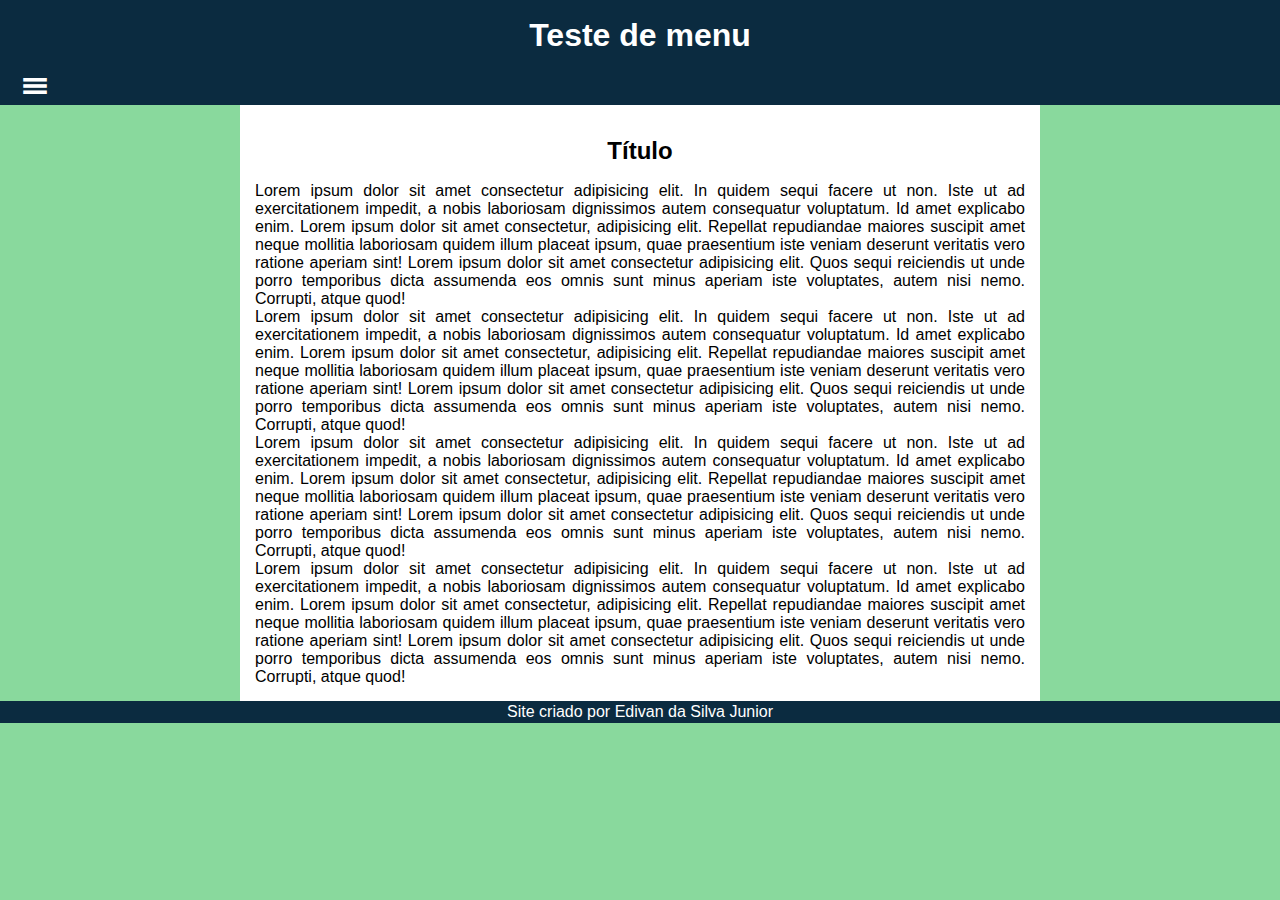
<file: menu002/index.html>
<!DOCTYPE html>
<html lang="pt-br">
<head>
    <meta charset="UTF-8">
    <meta http-equiv="X-UA-Compatible" content="IE=edge">
    <meta name="viewport" content="width=device-width, initial-scale=1.0">
    <title>Menu002</title>
    <link href="https://fonts.googleapis.com/icon?family=Material+Icons" rel="stylesheet">
    <link rel="stylesheet" href="estilos/style.css">
</head>
<body>

    <input type="checkbox" id="check">

    <nav id="sideBar">
        <h3>
            Painel de controle

            <label for="check">
                <span class="material-icons" id="closeMenu">
                    cancel
                </span>
            </label>

            
        </h3>

        <menu>
            <li>
                <span class="material-icons">
                    dashboard_customize
                </span>
                <a href="">Dashboard</a>
            </li>
            <li>
                <span class="material-icons">
                    auto_stories
                </span>
                <a href="">Páginas</a>
            </li>
            <li>
                <span class="material-icons">
                    chat
                </span>
                <a href="">Mensagens</a>
            </li>
            <li>
                <span class="material-icons">
                    settings
                </span>
                <a href="">Configurações</a>
            </li>
            <li>
                <span class="material-icons">
                    functions
                </span>
                <a href="">Funções</a>
            </li>
        </menu>
    </nav>

    <header>
        <h1>Teste de menu</h1>

        <label for="check">
            <span class="material-icons" id="iconBurger">
                menu
            </span>
        </label>

    </header>
    <main>
        <h2>Título</h2>

        <p>Lorem ipsum dolor sit amet consectetur adipisicing elit. In quidem sequi facere ut non. Iste ut ad exercitationem impedit, a nobis laboriosam dignissimos autem consequatur voluptatum. Id amet explicabo enim. Lorem ipsum dolor sit amet consectetur, adipisicing elit. Repellat repudiandae maiores suscipit amet neque mollitia laboriosam quidem illum placeat ipsum, quae praesentium iste veniam deserunt veritatis vero ratione aperiam sint! Lorem ipsum dolor sit amet consectetur adipisicing elit. Quos sequi reiciendis ut unde porro temporibus dicta assumenda eos omnis sunt minus aperiam iste voluptates, autem nisi nemo. Corrupti, atque quod!</p>

        <p>Lorem ipsum dolor sit amet consectetur adipisicing elit. In quidem sequi facere ut non. Iste ut ad exercitationem impedit, a nobis laboriosam dignissimos autem consequatur voluptatum. Id amet explicabo enim. Lorem ipsum dolor sit amet consectetur, adipisicing elit. Repellat repudiandae maiores suscipit amet neque mollitia laboriosam quidem illum placeat ipsum, quae praesentium iste veniam deserunt veritatis vero ratione aperiam sint! Lorem ipsum dolor sit amet consectetur adipisicing elit. Quos sequi reiciendis ut unde porro temporibus dicta assumenda eos omnis sunt minus aperiam iste voluptates, autem nisi nemo. Corrupti, atque quod!</p>

        <p>Lorem ipsum dolor sit amet consectetur adipisicing elit. In quidem sequi facere ut non. Iste ut ad exercitationem impedit, a nobis laboriosam dignissimos autem consequatur voluptatum. Id amet explicabo enim. Lorem ipsum dolor sit amet consectetur, adipisicing elit. Repellat repudiandae maiores suscipit amet neque mollitia laboriosam quidem illum placeat ipsum, quae praesentium iste veniam deserunt veritatis vero ratione aperiam sint! Lorem ipsum dolor sit amet consectetur adipisicing elit. Quos sequi reiciendis ut unde porro temporibus dicta assumenda eos omnis sunt minus aperiam iste voluptates, autem nisi nemo. Corrupti, atque quod!</p>

        <p>Lorem ipsum dolor sit amet consectetur adipisicing elit. In quidem sequi facere ut non. Iste ut ad exercitationem impedit, a nobis laboriosam dignissimos autem consequatur voluptatum. Id amet explicabo enim. Lorem ipsum dolor sit amet consectetur, adipisicing elit. Repellat repudiandae maiores suscipit amet neque mollitia laboriosam quidem illum placeat ipsum, quae praesentium iste veniam deserunt veritatis vero ratione aperiam sint! Lorem ipsum dolor sit amet consectetur adipisicing elit. Quos sequi reiciendis ut unde porro temporibus dicta assumenda eos omnis sunt minus aperiam iste voluptates, autem nisi nemo. Corrupti, atque quod!</p>
    </main>
    <footer>
        <p>Site criado por Edivan da Silva Junior</p>
    </footer>
</body>
</html>
</file>
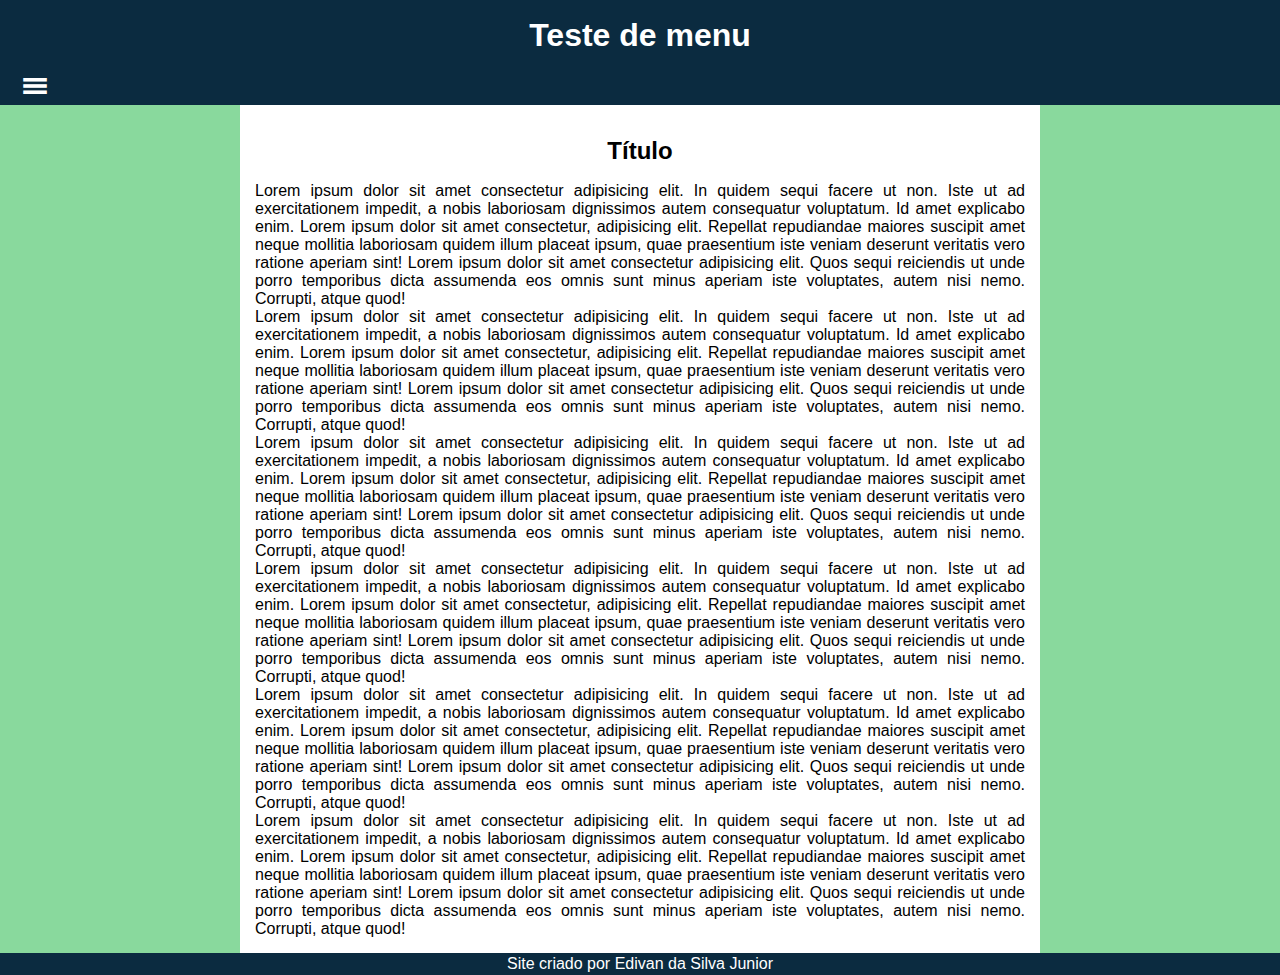
<file: menu003/index.html>
<!DOCTYPE html>
<html lang="pt-br">
<head>
    <meta charset="UTF-8">
    <meta http-equiv="X-UA-Compatible" content="IE=edge">
    <meta name="viewport" content="width=device-width, initial-scale=1.0">
    <title>Menu003</title>
    <link href="https://fonts.googleapis.com/icon?family=Material+Icons" rel="stylesheet">
    <link rel="stylesheet" href="estilos/style.css">
</head>
<body>

    <a href=" https://wa.me/5511941956789?text=Olá!%20:)%20podemos%20te%20ajudar?" target="_blank">
        <img src="imagens/whatsapp-50x50.png" alt="">
    </a>

    <nav id="sideBar">
        <h3>
            Painel de controle

            <span class="material-icons" id="closeMenu">
                cancel
            </span>
            
        </h3>

        <menu>
            <li>
                <span class="material-icons">
                    dashboard_customize
                </span>
                <a href="#">Dashboard</a>
            </li>
            <li>
                <span class="material-icons">
                    auto_stories
                </span>
                <a href="#">Páginas</a>
            </li>
            <li>
                <span class="material-icons">
                    chat
                </span>
                <a href="#">Mensagens</a>
            </li>
            <li>
                <span class="material-icons">
                    settings
                </span>
                <a href="#">Configurações</a>
            </li>
            <li>
                <span class="material-icons">
                    functions
                </span>
                <a href="#">Funções</a>
            </li>
        </menu>
    </nav>

    <header>
        <h1>Teste de menu</h1>

        <span class="material-icons" id="iconBurger">
            menu
        </span>
        
    </header>
    <main>
        <h2>Título</h2>

        <p>Lorem ipsum dolor sit amet consectetur adipisicing elit. In quidem sequi facere ut non. Iste ut ad exercitationem impedit, a nobis laboriosam dignissimos autem consequatur voluptatum. Id amet explicabo enim. Lorem ipsum dolor sit amet consectetur, adipisicing elit. Repellat repudiandae maiores suscipit amet neque mollitia laboriosam quidem illum placeat ipsum, quae praesentium iste veniam deserunt veritatis vero ratione aperiam sint! Lorem ipsum dolor sit amet consectetur adipisicing elit. Quos sequi reiciendis ut unde porro temporibus dicta assumenda eos omnis sunt minus aperiam iste voluptates, autem nisi nemo. Corrupti, atque quod!</p>

        <p>Lorem ipsum dolor sit amet consectetur adipisicing elit. In quidem sequi facere ut non. Iste ut ad exercitationem impedit, a nobis laboriosam dignissimos autem consequatur voluptatum. Id amet explicabo enim. Lorem ipsum dolor sit amet consectetur, adipisicing elit. Repellat repudiandae maiores suscipit amet neque mollitia laboriosam quidem illum placeat ipsum, quae praesentium iste veniam deserunt veritatis vero ratione aperiam sint! Lorem ipsum dolor sit amet consectetur adipisicing elit. Quos sequi reiciendis ut unde porro temporibus dicta assumenda eos omnis sunt minus aperiam iste voluptates, autem nisi nemo. Corrupti, atque quod!</p>

        <p>Lorem ipsum dolor sit amet consectetur adipisicing elit. In quidem sequi facere ut non. Iste ut ad exercitationem impedit, a nobis laboriosam dignissimos autem consequatur voluptatum. Id amet explicabo enim. Lorem ipsum dolor sit amet consectetur, adipisicing elit. Repellat repudiandae maiores suscipit amet neque mollitia laboriosam quidem illum placeat ipsum, quae praesentium iste veniam deserunt veritatis vero ratione aperiam sint! Lorem ipsum dolor sit amet consectetur adipisicing elit. Quos sequi reiciendis ut unde porro temporibus dicta assumenda eos omnis sunt minus aperiam iste voluptates, autem nisi nemo. Corrupti, atque quod!</p>

        <p>Lorem ipsum dolor sit amet consectetur adipisicing elit. In quidem sequi facere ut non. Iste ut ad exercitationem impedit, a nobis laboriosam dignissimos autem consequatur voluptatum. Id amet explicabo enim. Lorem ipsum dolor sit amet consectetur, adipisicing elit. Repellat repudiandae maiores suscipit amet neque mollitia laboriosam quidem illum placeat ipsum, quae praesentium iste veniam deserunt veritatis vero ratione aperiam sint! Lorem ipsum dolor sit amet consectetur adipisicing elit. Quos sequi reiciendis ut unde porro temporibus dicta assumenda eos omnis sunt minus aperiam iste voluptates, autem nisi nemo. Corrupti, atque quod!</p>

        <p>Lorem ipsum dolor sit amet consectetur adipisicing elit. In quidem sequi facere ut non. Iste ut ad exercitationem impedit, a nobis laboriosam dignissimos autem consequatur voluptatum. Id amet explicabo enim. Lorem ipsum dolor sit amet consectetur, adipisicing elit. Repellat repudiandae maiores suscipit amet neque mollitia laboriosam quidem illum placeat ipsum, quae praesentium iste veniam deserunt veritatis vero ratione aperiam sint! Lorem ipsum dolor sit amet consectetur adipisicing elit. Quos sequi reiciendis ut unde porro temporibus dicta assumenda eos omnis sunt minus aperiam iste voluptates, autem nisi nemo. Corrupti, atque quod!</p>

        <p>Lorem ipsum dolor sit amet consectetur adipisicing elit. In quidem sequi facere ut non. Iste ut ad exercitationem impedit, a nobis laboriosam dignissimos autem consequatur voluptatum. Id amet explicabo enim. Lorem ipsum dolor sit amet consectetur, adipisicing elit. Repellat repudiandae maiores suscipit amet neque mollitia laboriosam quidem illum placeat ipsum, quae praesentium iste veniam deserunt veritatis vero ratione aperiam sint! Lorem ipsum dolor sit amet consectetur adipisicing elit. Quos sequi reiciendis ut unde porro temporibus dicta assumenda eos omnis sunt minus aperiam iste voluptates, autem nisi nemo. Corrupti, atque quod!</p>
    </main>
    <footer>
        <p>Site criado por Edivan da Silva Junior</p>
    </footer>

    <script src="sideBarMenu.js"></script>
</body>
</html>
</file>
<file: menu002/estilos/style.css>
@charset "UTF-8";

* {
    margin: 0;
    padding: 0;
    box-sizing: border-box;
    font-family: Arial, Helvetica, sans-serif;
}

body {
    height: 100vh;
    background-color: #89D99D;
}

input#check {
    display: none;
}

input#check:checked ~ #sideBar {
    left: 0px;
}

#sideBar {
    position: fixed;
    left: -250px;

    width: 250px;
    height: 100vh;
    background-color: red;
    padding: 10px;
    background-color: #1E5959;

    transition: left .3s;
}

#sideBar h3 {
    position: relative;
    color: white;
    border-bottom: 1px solid #89D99D;
    padding: 15px;
}

#sideBar h3  #closeMenu {
    position: absolute;
    left: 85%;
    cursor: pointer;
}


menu {
    list-style-type: none;
    width: 100%;
    
}

menu li {
    padding: 20px 0px 20px 0px;
    border-radius: 10px;
}

menu li .material-icons {
    color: white;
    padding-left: 15px;
    vertical-align: middle;
}

menu li a {
    text-decoration: none;
    color: white;
    font-size: 1.2em;
    padding-left: 10px;
}

menu li:hover {
    background-color: #3B8C6E;
}

header {
    background-color: #0B2B40;
}

header h1 {
    color: white;
    text-align: center;
    padding: 17px 0px;
}

header #iconBurger {
    color: white;
    margin-left: 20px;
    cursor: pointer;
    font-size: 30px;
    font-weight: bold;
}

main {
    background-color: white;
    max-width: 800px;
    margin: auto;
    padding: 15px;
}

main h2 {
    text-align: center;
    padding: 17px 0px;
}

main p {
    text-align: justify;
}

footer {
    background-color: #0B2B40;
}

footer p {
    color: white;
    text-align: center;
    padding: 2px;
}
</file>
<file: menu003/estilos/style.css>
@charset "UTF-8";

* {
    margin: 0;
    padding: 0;
    box-sizing: border-box;
    font-family: Arial, Helvetica, sans-serif;
}

body {
    width: 100vw;
    background-color: #89D99D;
    overflow-x: hidden;
}

body > a {
    position: fixed;
    bottom: 2%;
    left: 935px;
}

#sideBar {
    position: fixed;
    left: -250px;

    width: 250px;
    height: 100vh;
    background-color: red;
    padding: 10px;
    background-color: #1E5959;

    transition: left .5s;
    overflow: auto;
}

#sideBar h3 {
    position: relative;
    color: white;
    border-bottom: 1px solid #89D99D;
    padding: 15px;
}

#sideBar h3  #closeMenu {
    position: absolute;
    left: 85%;
    cursor: pointer;
}


menu {
    list-style-type: none;
    width: 100%;
    
}

menu li {
    padding: 20px 0px 20px 0px;
    border-radius: 10px;
}

menu li .material-icons {
    color: white;
    padding-left: 15px;
    vertical-align: middle;
}

menu li a {
    text-decoration: none;
    color: white;
    font-size: 1.2em;
    padding-left: 10px;
}

menu li:hover {
    background-color: #3B8C6E;
}

header {
    background-color: #0B2B40;
}

header h1 {
    color: white;
    text-align: center;
    padding: 17px 0px;
}

header #iconBurger {
    color: white;
    margin-left: 20px;
    cursor: pointer;
    font-size: 30px;
    font-weight: bold;
}

main {
    background-color: white;
    max-width: 800px;
    margin: auto;
    padding: 15px;
}

main h2 {
    text-align: center;
    padding: 17px 0px;
}

main p {
    text-align: justify;
}

footer {
    background-color: #0B2B40;
}

footer p {
    color: white;
    text-align: center;
    padding: 2px;
}

/* Medium devices (landscape tablets, 768px and down) */
@media only screen and (max-width: 768px) {
    body {
        width: auto;
    }

    body > a {
        bottom: 3%;
        left: 83%;
    }
}

@media only screen and (min-width: 1250px) {
    body > a {
        display: none;
    }
}
</file>
